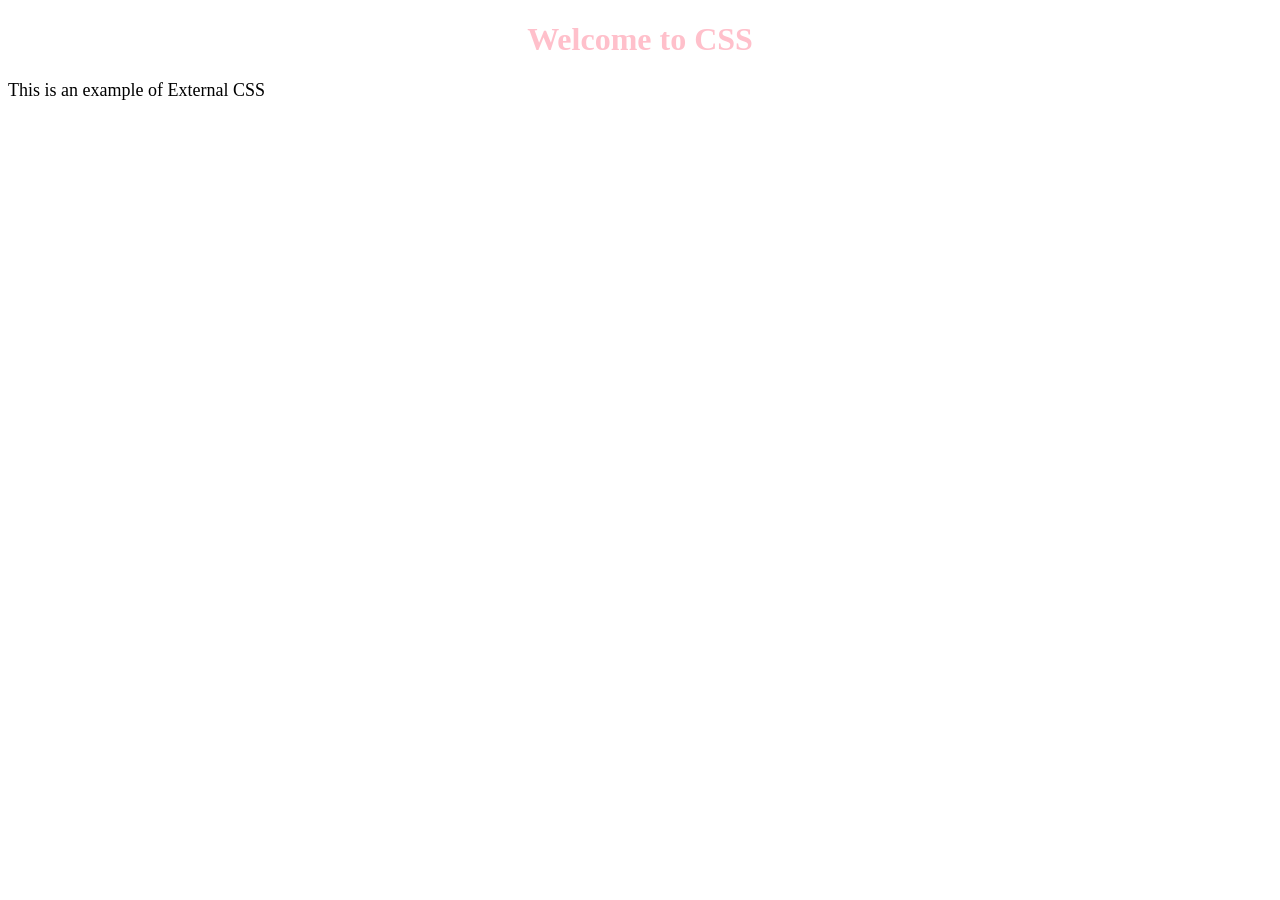
<file: 01file/index.html>
<!DOCTYPE html>
<html>
    <head>
        <link rel="stylesheet" href="style.css">
    </head>
    <body>
        <h1>Welcome to CSS</h1>
        <P>This is an example of External CSS</P>
    </body>
</html>
</file>
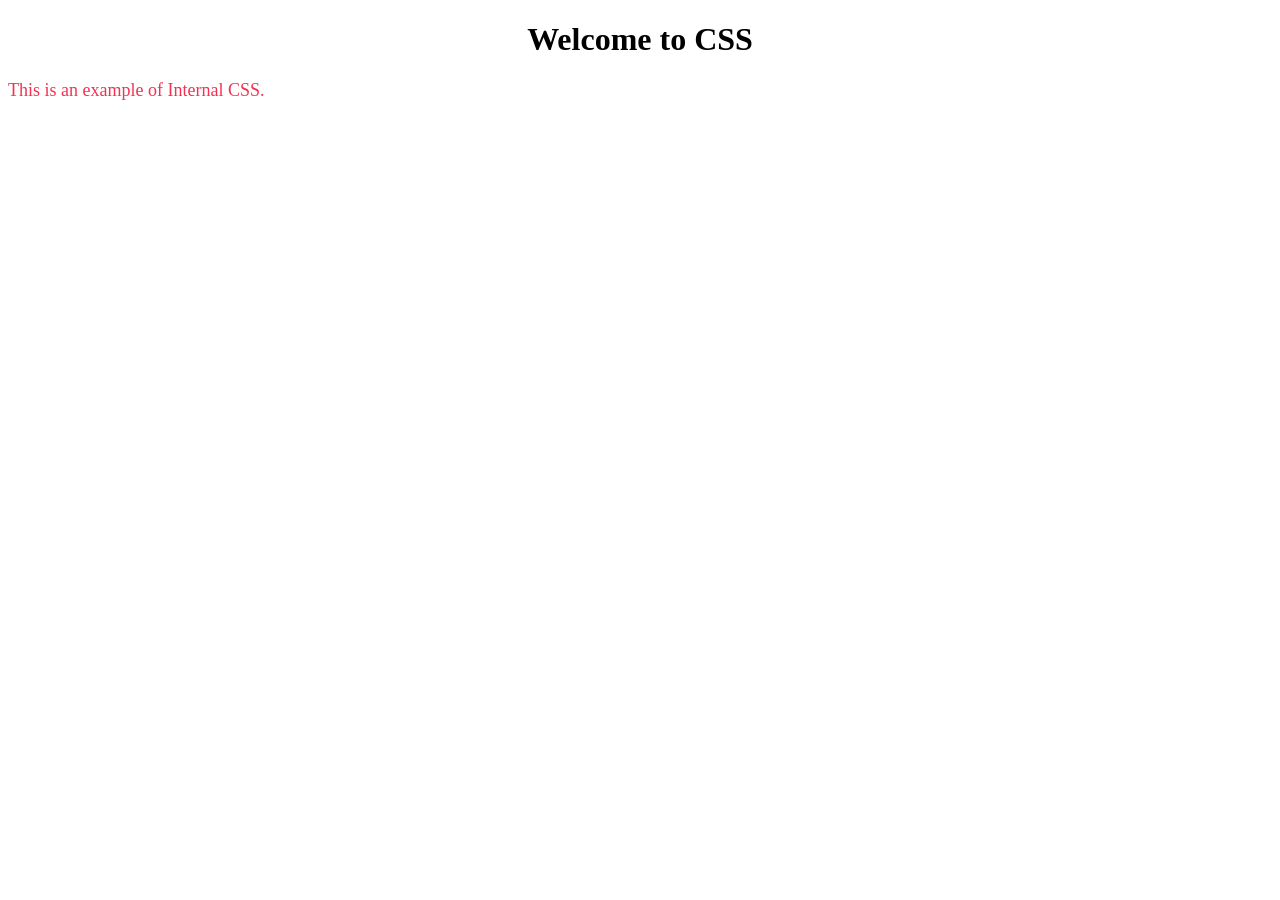
<file: 01_Internal CSS.html>
<!DOCTYPE html> 
<html> 
<head> 
   <style> 
       h1 { 
           color: black; 
           text-align: center; 
       } 
 
       p { 
           color: rgb(242, 50, 82); 
           font-size: 18px; 
       } 
   </style> 
</head> 
<body> 
 
<h1>Welcome to CSS</h1> 
<p>This is an example of Internal CSS.</p> 
 
</body> 
</html>
</file>
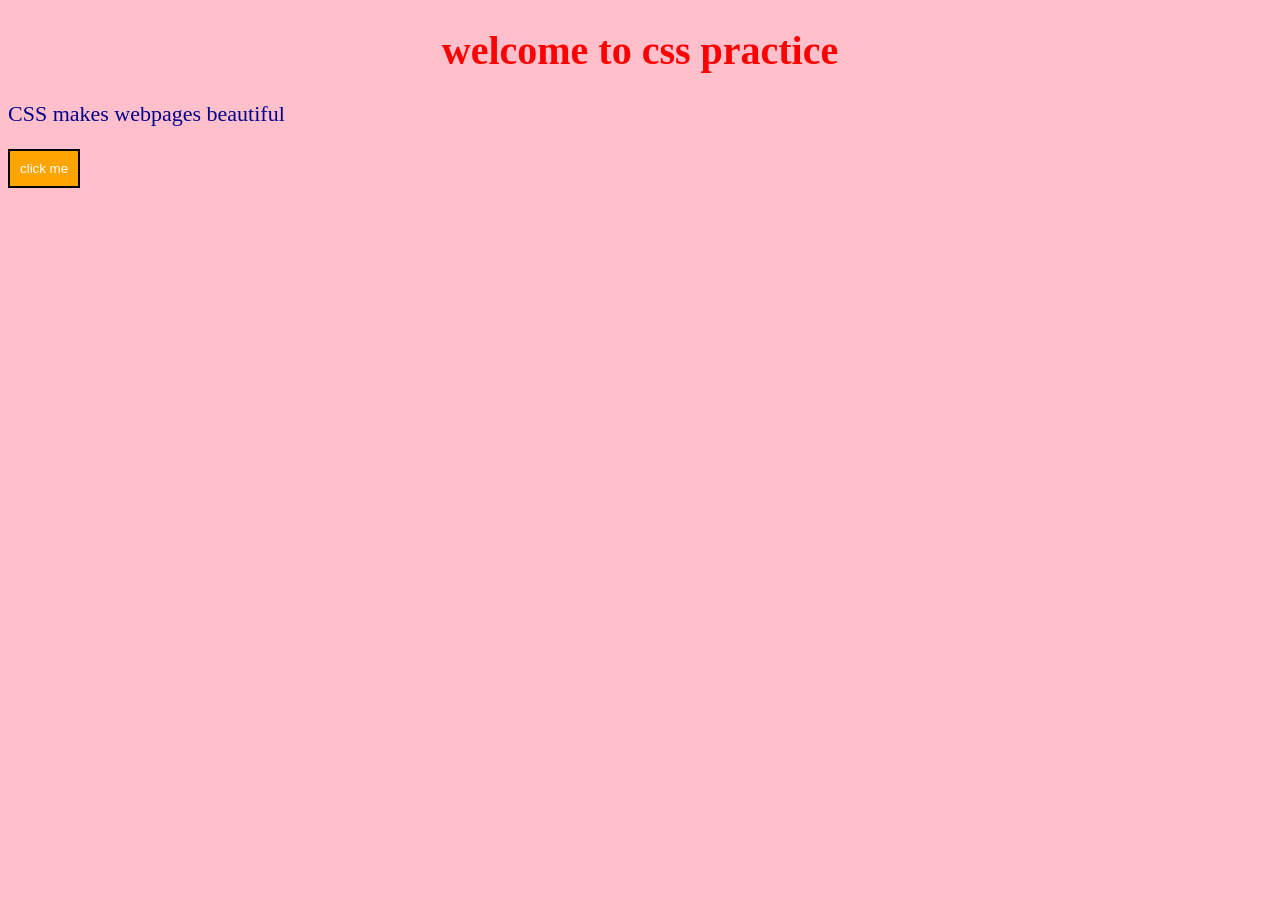
<file: 02file/first_css.html>
<!DOCTYPE html>
<html lang="en">
<head>

    <meta charset="UTF-8">
    <meta name="viewport" content="width=device-width, initial-scale=1.0">
    <title>CSS Practice</title>
    <link rel="stylesheet" href="style.css">
</head>
<body>
    <h1>welcome to css practice</h1>
    <p>CSS makes webpages beautiful</p>

    <p class="I am becoming a web developer">

    <button>click me</button>
    
</body>
</html>
</file>
<file: 01file/style.css>
h1 { 
color: pink; 
text-align: center; 
} 
p { 
color: black; 
font-size: 18px; 
}
</file>
<file: 02file/style.css>
body{
    background-color: pink;

}

h1{
    color: red;
    text-align: center;
    font-size: 40px;
}

 p{
    font-size: 22px;
    color: darkblue;
 }

 .green-text{
    font-style: italic;
    color: green;
}
 button{
    background-color: orange;
    color: white;
    padding: 10px;
   border: 2px solid black;
 }
</file>
